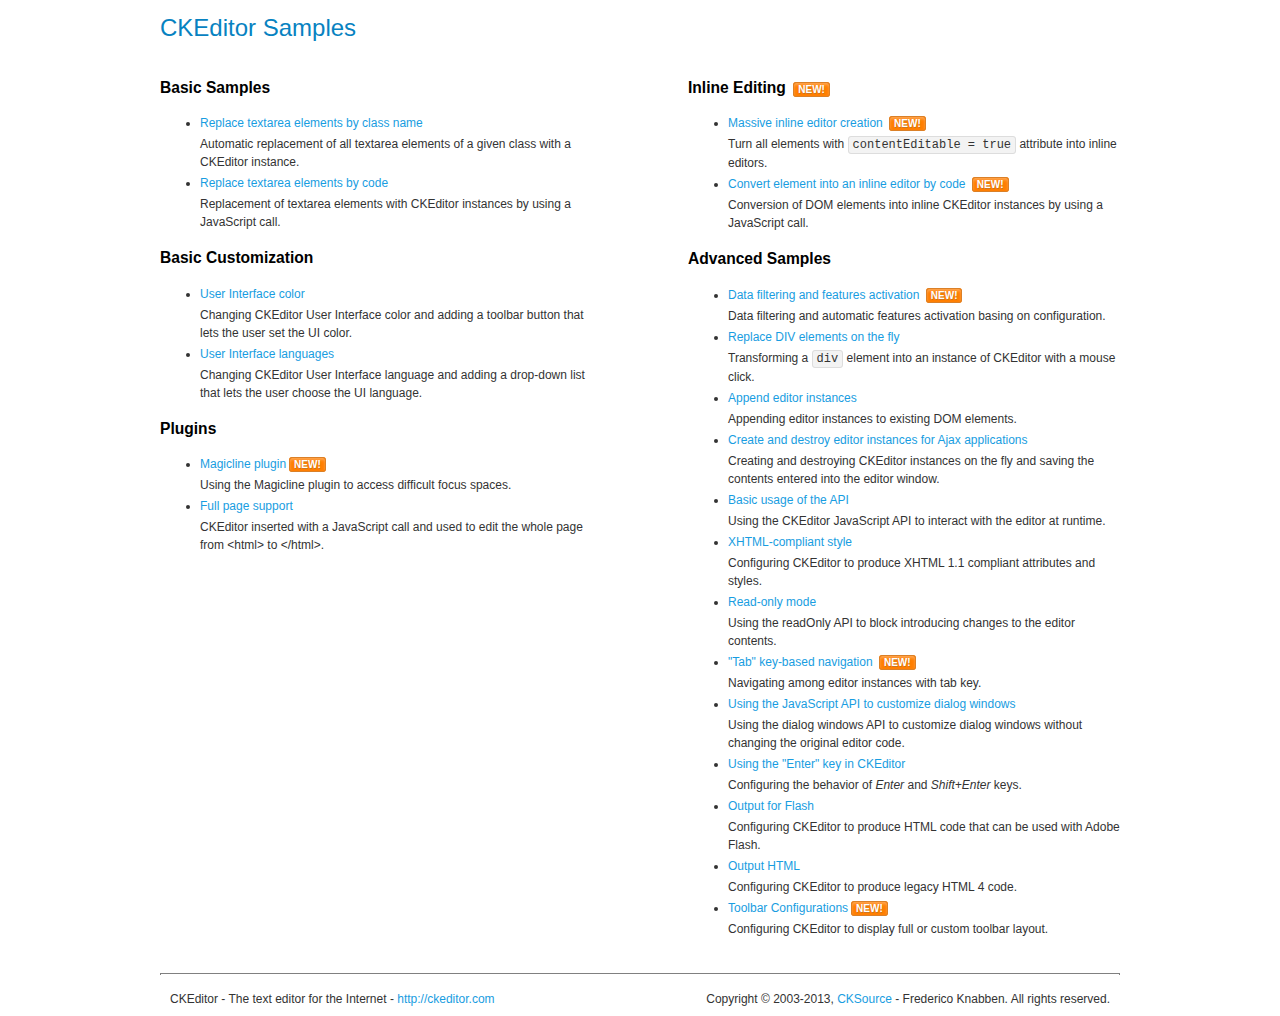
<file: ckeditor/samples/index.html>
<!DOCTYPE html>
<!--
Copyright (c) 2003-2013, CKSource - Frederico Knabben. All rights reserved.
For licensing, see LICENSE.html or http://ckeditor.com/license
-->
<html>
<head>
	<title>CKEditor Samples</title>
	<meta charset="utf-8">
	<link rel="stylesheet" href="sample.css">
</head>
<body>
	<h1 class="samples">
		CKEditor Samples
	</h1>
	<div class="twoColumns">
		<div class="twoColumnsLeft">
			<h2 class="samples">
				Basic Samples
			</h2>
			<dl class="samples">
				<dt><a class="samples" href="replacebyclass.html">Replace textarea elements by class name</a></dt>
				<dd>Automatic replacement of all textarea elements of a given class with a CKEditor instance.</dd>

				<dt><a class="samples" href="replacebycode.html">Replace textarea elements by code</a></dt>
				<dd>Replacement of textarea elements with CKEditor instances by using a JavaScript call.</dd>
			</dl>

			<h2 class="samples">
				Basic Customization
			</h2>
			<dl class="samples">
				<dt><a class="samples" href="uicolor.html">User Interface color</a></dt>
				<dd>Changing CKEditor User Interface color and adding a toolbar button that lets the user set the UI color.</dd>

				<dt><a class="samples" href="uilanguages.html">User Interface languages</a></dt>
				<dd>Changing CKEditor User Interface language and adding a drop-down list that lets the user choose the UI language.</dd>
			</dl>


			<h2 class="samples">Plugins</h2>
<dl class="samples">
<dt><a class="samples" href="plugins/magicline/magicline.html">Magicline plugin</a><span class="new">New!</span></dt>
<dd>Using the Magicline plugin to access difficult focus spaces.</dd>

<dt><a class="samples" href="plugins/wysiwygarea/fullpage.html">Full page support</a></dt>
<dd>CKEditor inserted with a JavaScript call and used to edit the whole page from &lt;html&gt; to &lt;/html&gt;.</dd>
</dl>
		</div>
		<div class="twoColumnsRight">
			<h2 class="samples">
				Inline Editing <span class="new">New!</span>
			</h2>
			<dl class="samples">
				<dt><a class="samples" href="inlineall.html">Massive inline editor creation</a> <span class="new">New!</span></dt>
				<dd>Turn all elements with <code>contentEditable = true</code> attribute into inline editors.</dd>

				<dt><a class="samples" href="inlinebycode.html">Convert element into an inline editor by code</a> <span class="new">New!</span></dt>
				<dd>Conversion of DOM elements into inline CKEditor instances by using a JavaScript call.</dd>

				
			</dl>

			<h2 class="samples">
				Advanced Samples
			</h2>
			<dl class="samples">
				<dt><a class="samples" href="datafiltering.html">Data filtering and features activation</a> <span class="new">New!</span></dt>
				<dd>Data filtering and automatic features activation basing on configuration.</dd>

				<dt><a class="samples" href="divreplace.html">Replace DIV elements on the fly</a></dt>
				<dd>Transforming a <code>div</code> element into an instance of CKEditor with a mouse click.</dd>

				<dt><a class="samples" href="appendto.html">Append editor instances</a></dt>
				<dd>Appending editor instances to existing DOM elements.</dd>

				<dt><a class="samples" href="ajax.html">Create and destroy editor instances for Ajax applications</a></dt>
				<dd>Creating and destroying CKEditor instances on the fly and saving the contents entered into the editor window.</dd>

				<dt><a class="samples" href="api.html">Basic usage of the API</a></dt>
				<dd>Using the CKEditor JavaScript API to interact with the editor at runtime.</dd>

				<dt><a class="samples" href="xhtmlstyle.html">XHTML-compliant style</a></dt>
				<dd>Configuring CKEditor to produce XHTML 1.1 compliant attributes and styles.</dd>

				<dt><a class="samples" href="readonly.html">Read-only mode</a></dt>
				<dd>Using the readOnly API to block introducing changes to the editor contents.</dd>

				<dt><a class="samples" href="tabindex.html">"Tab" key-based navigation</a> <span class="new">New!</span></dt>
				<dd>Navigating among editor instances with tab key.</dd>


				
<dt><a class="samples" href="plugins/dialog/dialog.html">Using the JavaScript API to customize dialog windows</a></dt>
<dd>Using the dialog windows API to customize dialog windows without changing the original editor code.</dd>

<dt><a class="samples" href="plugins/enterkey/enterkey.html">Using the &quot;Enter&quot; key in CKEditor</a></dt>
<dd>Configuring the behavior of <em>Enter</em> and <em>Shift+Enter</em> keys.</dd>

<dt><a class="samples" href="plugins/htmlwriter/outputforflash.html">Output for Flash</a></dt>
<dd>Configuring CKEditor to produce HTML code that can be used with Adobe Flash.</dd>

<dt><a class="samples" href="plugins/htmlwriter/outputhtml.html">Output HTML</a></dt>
<dd>Configuring CKEditor to produce legacy HTML 4 code.</dd>

<dt><a class="samples" href="plugins/toolbar/toolbar.html">Toolbar Configurations</a><span class="new">New!</span></dt>
<dd>Configuring CKEditor to display full or custom toolbar layout.</dd>

			</dl>
		</div>
	</div>
	<div id="footer">
		<hr>
		<p>
			CKEditor - The text editor for the Internet - <a class="samples" href="http://ckeditor.com/">http://ckeditor.com</a>
		</p>
		<p id="copy">
			Copyright &copy; 2003-2013, <a class="samples" href="http://cksource.com/">CKSource</a> - Frederico Knabben. All rights reserved.
		</p>
	</div>
</body>
</html>
</file>
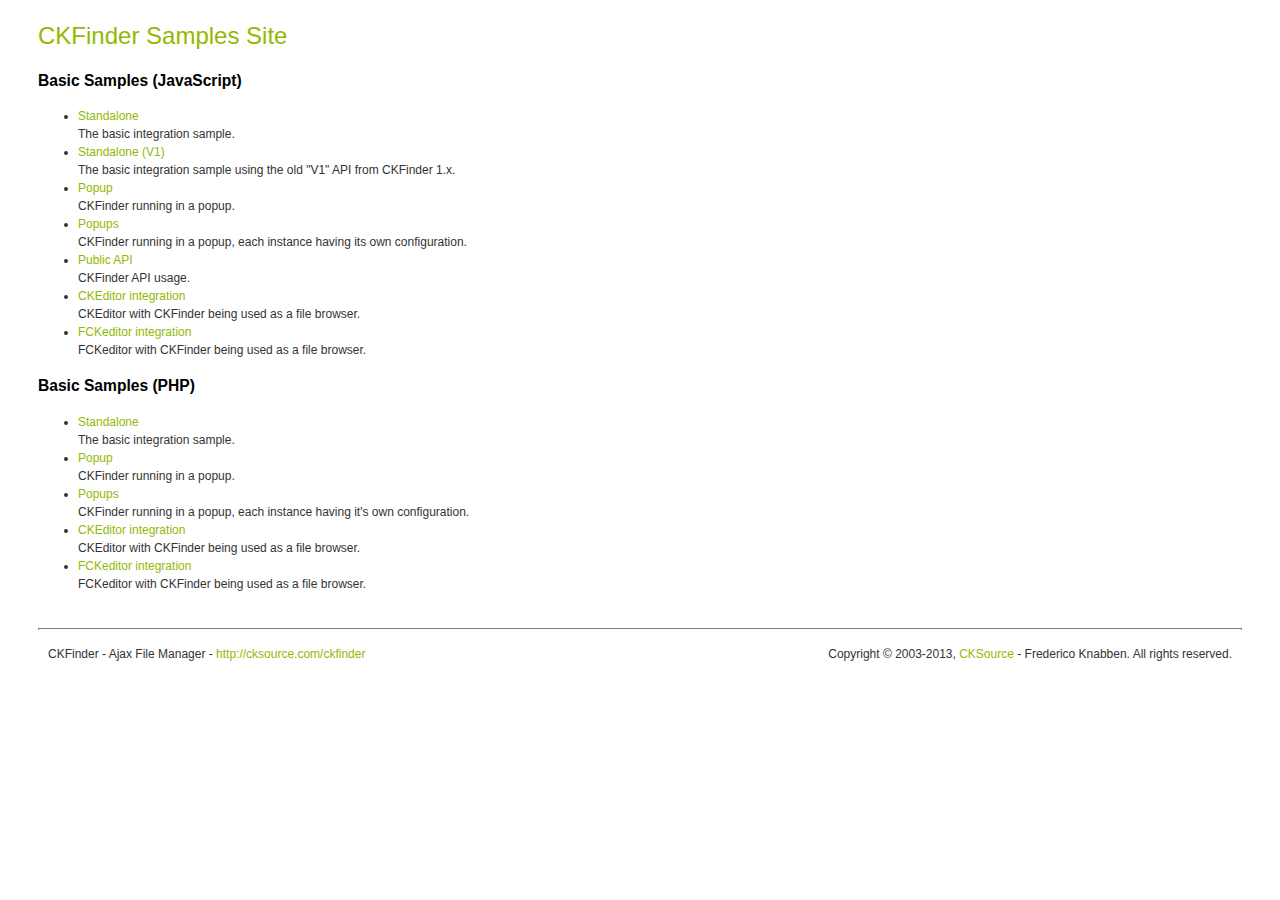
<file: ckfinder/_samples/index.html>
<!DOCTYPE html PUBLIC "-//W3C//DTD XHTML 1.0 Transitional//EN" "http://www.w3.org/TR/xhtml1/DTD/xhtml1-transitional.dtd">
<!--
 * CKFinder
 * ========
 * http://cksource.com/ckfinder
 * Copyright (C) 2007-2013, CKSource - Frederico Knabben. All rights reserved.
 *
 * The software, this file and its contents are subject to the CKFinder
 * License. Please read the license.txt file before using, installing, copying,
 * modifying or distribute this file or part of its contents. The contents of
 * this file is part of the Source Code of CKFinder.
-->
<html xmlns="http://www.w3.org/1999/xhtml">
<head>
	<title>CKFinder - Samples</title>
	<meta http-equiv="Content-Type" content="text/html; charset=utf-8" />
	<meta name="robots" content="noindex, nofollow" />
	<link href="sample.css" rel="stylesheet" type="text/css" />
</head>
<body>
	<h1 class="samples">
		CKFinder Samples Site
	</h1>
	<h2 class="samples">
		Basic Samples (JavaScript)
	</h2>
	<ul class="samples">
		<li><a class="samples" href="standalone.html">Standalone</a><br />The basic integration sample.</li>
		<li><a class="samples" href="standalone_v1.html">Standalone (V1)</a><br />The basic integration sample using the old "V1" API from CKFinder 1.x.</li>
		<li><a class="samples" href="popup.html">Popup</a><br />CKFinder running in a popup.</li>
		<li><a class="samples" href="popups.html">Popups</a><br />CKFinder running in a popup, each instance having its own configuration.</li>
		<li><a class="samples" href="public_api.html">Public API</a><br />CKFinder API usage.</li>
		<li><a class="samples" href="ckeditor.html">CKEditor integration</a><br />CKEditor with CKFinder being used as a file browser.</li>
		<li><a class="samples" href="fckeditor.html">FCKeditor integration</a><br />FCKeditor with CKFinder being used as a file browser.</li>
	</ul>
	<h2 class="samples">
		Basic Samples (PHP)
	</h2>
	<ul class="samples">
		<li><a class="samples" href="php/standalone.php">Standalone</a><br />The basic integration sample.</li>
		<li><a class="samples" href="php/popup.php">Popup</a><br />CKFinder running in a popup.</li>
		<li><a class="samples" href="php/popups.php">Popups</a><br />CKFinder running in a popup, each instance having it's own configuration.</li>
		<li><a class="samples" href="php/ckeditor.php">CKEditor integration</a><br />CKEditor with CKFinder being used as a file browser.</li>
		<li><a class="samples" href="php/fckeditor.php">FCKeditor integration</a><br />FCKeditor with CKFinder being used as a file browser.</li>
	</ul>
	<div id="footer">
		<hr />
		<p>
			CKFinder - Ajax File Manager - <a class="samples" href="http://cksource.com/ckfinder/">http://cksource.com/ckfinder</a>
		</p>
		<p id="copy">
			Copyright &copy; 2003-2013, <a class="samples" href="http://cksource.com/">CKSource</a> - Frederico Knabben. All rights reserved.
		</p>
	</div>
</body>
</html>
</file>
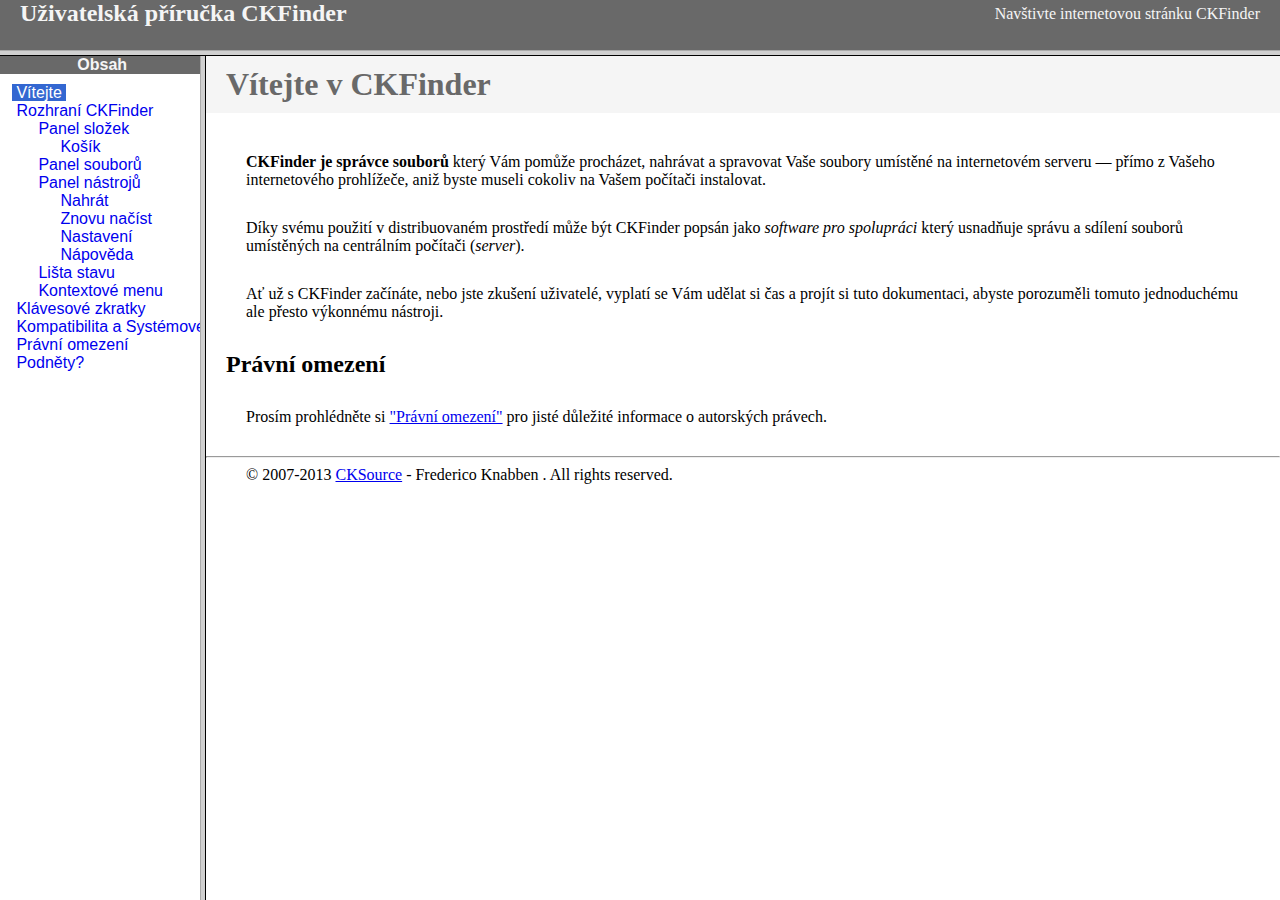
<file: ckfinder/help/cs/index.html>
<!DOCTYPE HTML PUBLIC "-//W3C//DTD HTML 4.01 Frameset//EN" "http://www.w3.org/TR/html4/frameset.dtd">
<html lang="cs">
<head>
	<title>Uživatelská příručka CKFinder</title>
	<meta name="robots" content="noindex, nofollow">
	<meta http-equiv="Content-Type" content="text/html; charset=utf-8">
	<style type="text/css">
		frame {border-color:#f5f5f5}
	</style>
</head>
<frameset rows="50,*">
	<frame src="files/header.html" noresize="noresize" frameborder="0">
	<frameset cols="200,*">
			<frame src="files/toc.html">
			<frame src="files/001.html" name="CKDocsMain">
	</frameset>
</frameset>
</html>
</file>
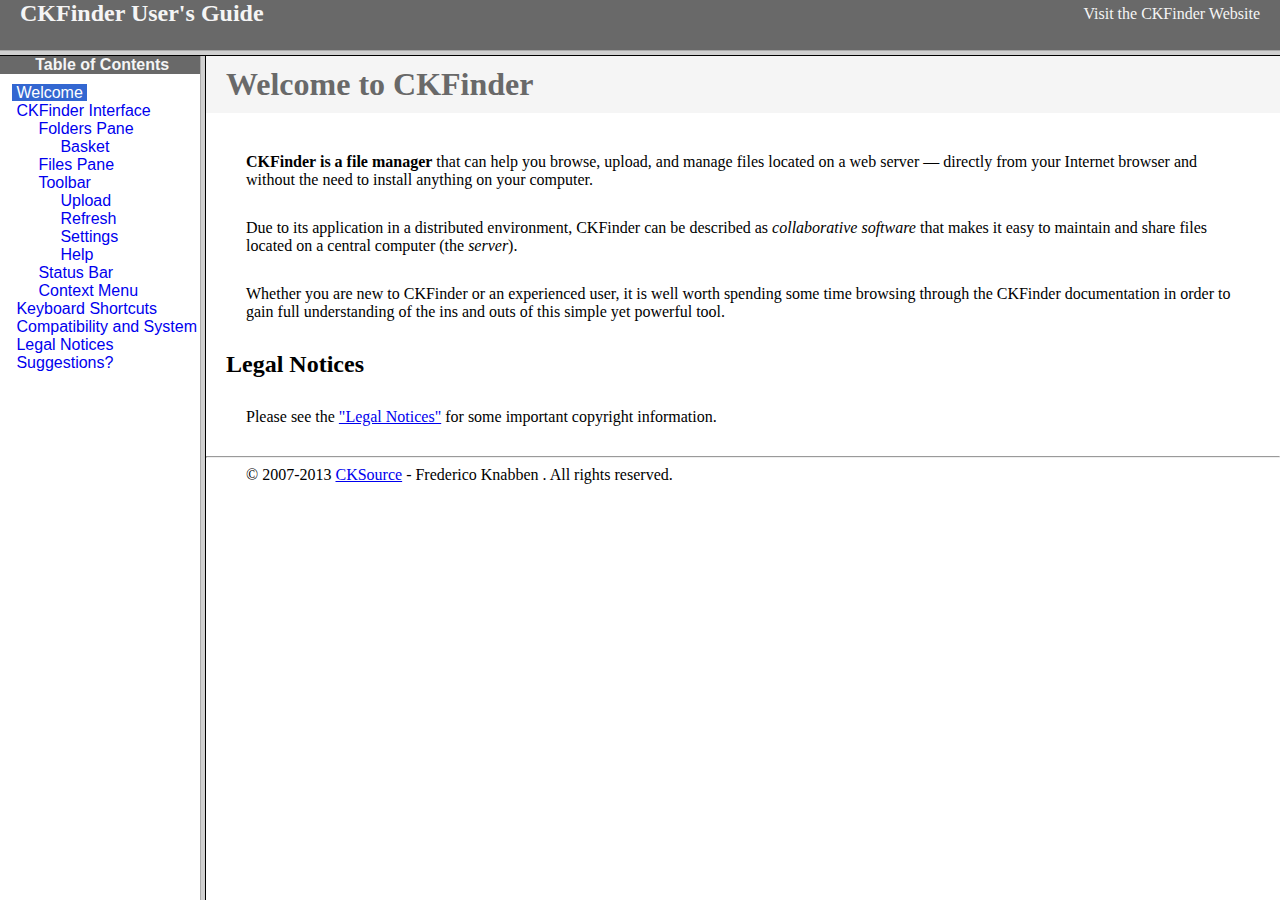
<file: ckfinder/help/en/index.html>
<!DOCTYPE HTML PUBLIC "-//W3C//DTD HTML 4.01 Frameset//EN" "http://www.w3.org/TR/html4/frameset.dtd">
<html lang="en">
<head>
	<title>CKFinder User's Guide</title>
	<meta name="robots" content="noindex, nofollow">
	<meta http-equiv="Content-Type" content="text/html; charset=utf-8">
	<style type="text/css">
		frame {border-color:#f5f5f5}
	</style>
</head>
<frameset rows="50,*">
	<frame src="files/header.html" noresize="noresize" frameborder="0">
	<frameset cols="200,*">
			<frame src="files/toc.html">
			<frame src="files/001.html" name="CKDocsMain">
	</frameset>
</frameset>
</html>
</file>
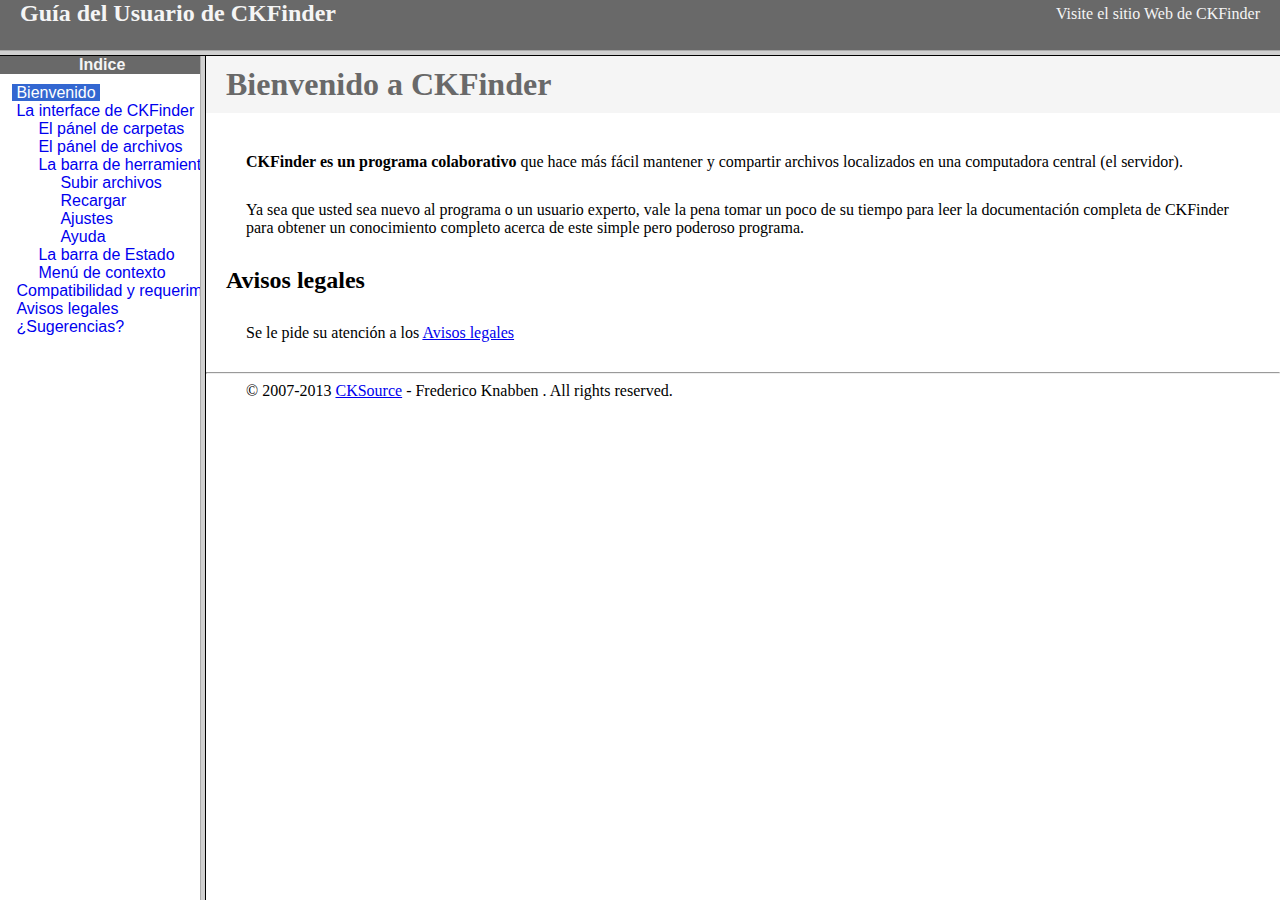
<file: ckfinder/help/es-mx/index.html>
<!DOCTYPE HTML PUBLIC "-//W3C//DTD HTML 4.01 Frameset//EN" "http://www.w3.org/TR/html4/frameset.dtd">
<html lang="es-mx">
<head>
	<title>Gu&iacute;a para el usuario de CKFinder</title>
	<meta http-equiv="Content-Type" content="text/html; charset=utf-8">
	<meta name="robots" content="noindex, nofollow">
	<style type="text/css">
		frame {border-color:#f5f5f5}
	</style>
</head>
<frameset rows="50,*">
	<frame src="files/header.html" noresize="noresize" frameborder="0">
	<frameset cols="200,*">
			<frame src="files/toc.html">
			<frame src="files/001.html" name="CKDocsMain">
	</frameset>
</frameset>
</html>
</file>
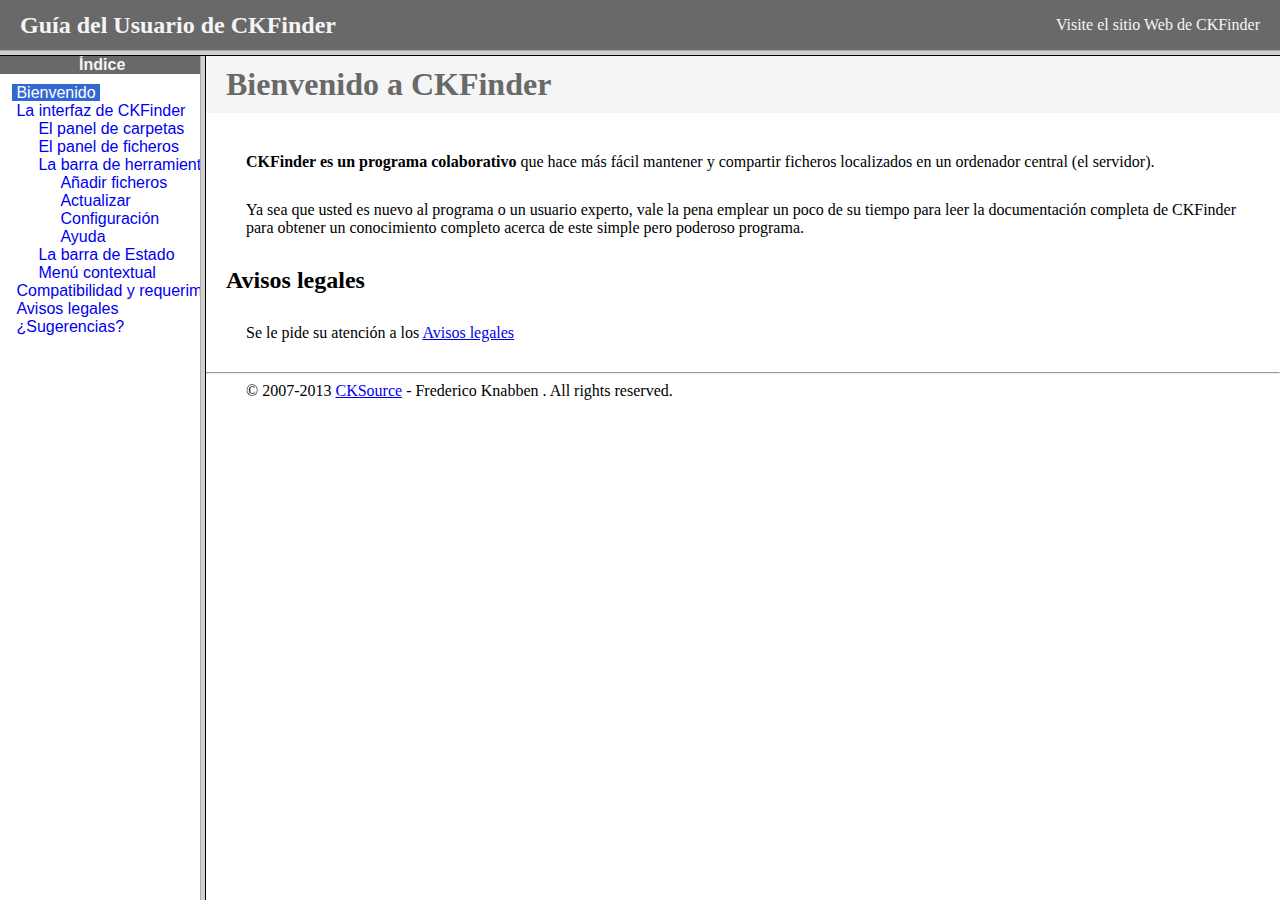
<file: ckfinder/help/es/index.html>
<!DOCTYPE HTML PUBLIC "-//W3C//DTD HTML 4.01 Frameset//EN" "http://www.w3.org/TR/html4/frameset.dtd">
<html lang="es">
<head>
	<title>Gu&iacute;a para el usuario de CKFinder</title>
	<meta http-equiv="Content-Type" content="text/html; charset=utf-8">
	<meta name="robots" content="noindex, nofollow">
	<style type="text/css">
		frame {border-color:#f5f5f5}
	</style>
</head>
<frameset rows="50,*">
	<frame src="files/header.html" noresize="noresize" frameborder="0">
	<frameset cols="200,*">
			<frame src="files/toc.html">
			<frame src="files/001.html" name="CKDocsMain">
	</frameset>
</frameset>
</html>
</file>
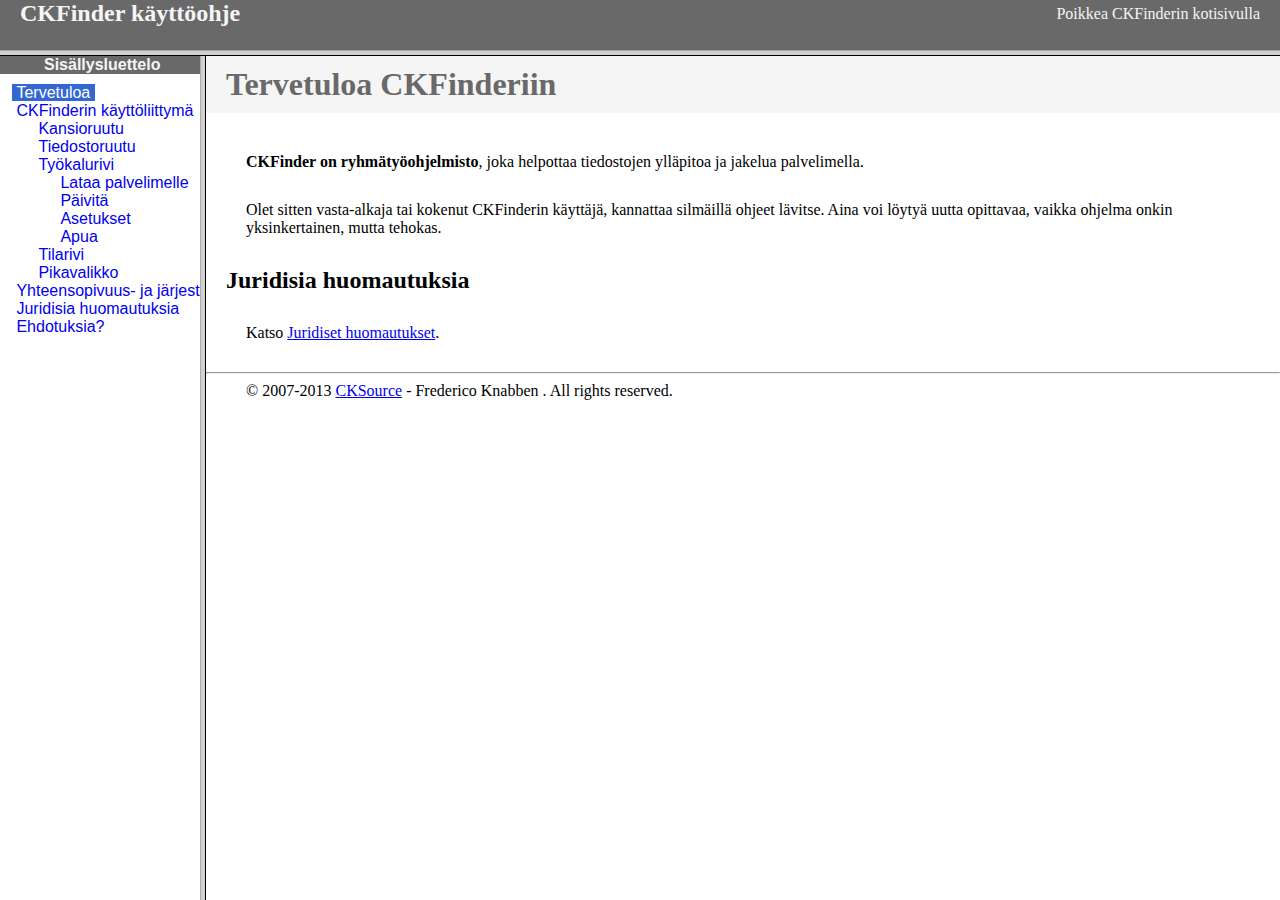
<file: ckfinder/help/fi/index.html>
<!DOCTYPE HTML PUBLIC "-//W3C//DTD HTML 4.01 Frameset//EN" "http://www.w3.org/TR/html4/frameset.dtd">
<html lang="fi">
<head>
	<title>CKFinder käyttöohje</title>
	<meta http-equiv="Content-Type" content="text/html; charset=utf-8">
	<meta name="robots" content="noindex, nofollow">
	<style type="text/css">
		frame {border-color:#f5f5f5}
	</style>
</head>
<frameset rows="50,*">
	<frame src="files/header.html" noresize="noresize" frameborder="0">
	<frameset cols="200,*">
			<frame src="files/toc.html">
			<frame src="files/001.html" name="CKDocsMain">
	</frameset>
</frameset>
</html>
</file>
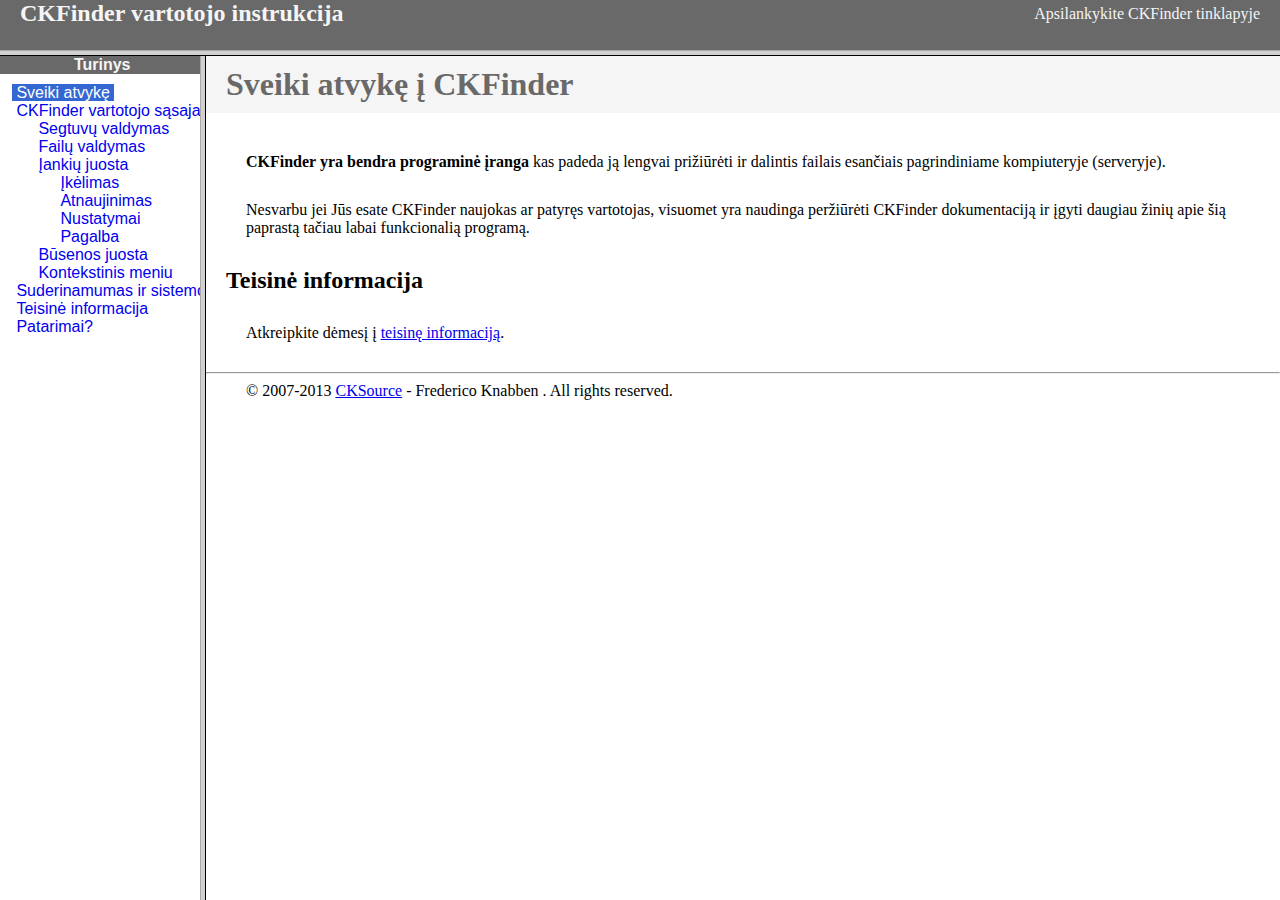
<file: ckfinder/help/lt/index.html>
<!DOCTYPE HTML PUBLIC "-//W3C//DTD HTML 4.01 Frameset//EN" "http://www.w3.org/TR/html4/frameset.dtd">
<html lang="lt">
<head>
	<title>CKFinder User's Guide</title>
	<meta http-equiv="Content-Type" content="text/html; charset=utf-8">
	<meta name="robots" content="noindex, nofollow">
	<style type="text/css">
		frame {border-color:#f5f5f5}
	</style>
</head>
<frameset rows="50,*">
	<frame src="files/header.html" noresize="noresize" frameborder="0">
	<frameset cols="200,*">
			<frame src="files/toc.html">
			<frame src="files/001.html" name="CKDocsMain">
	</frameset>
</frameset>
</html>
</file>
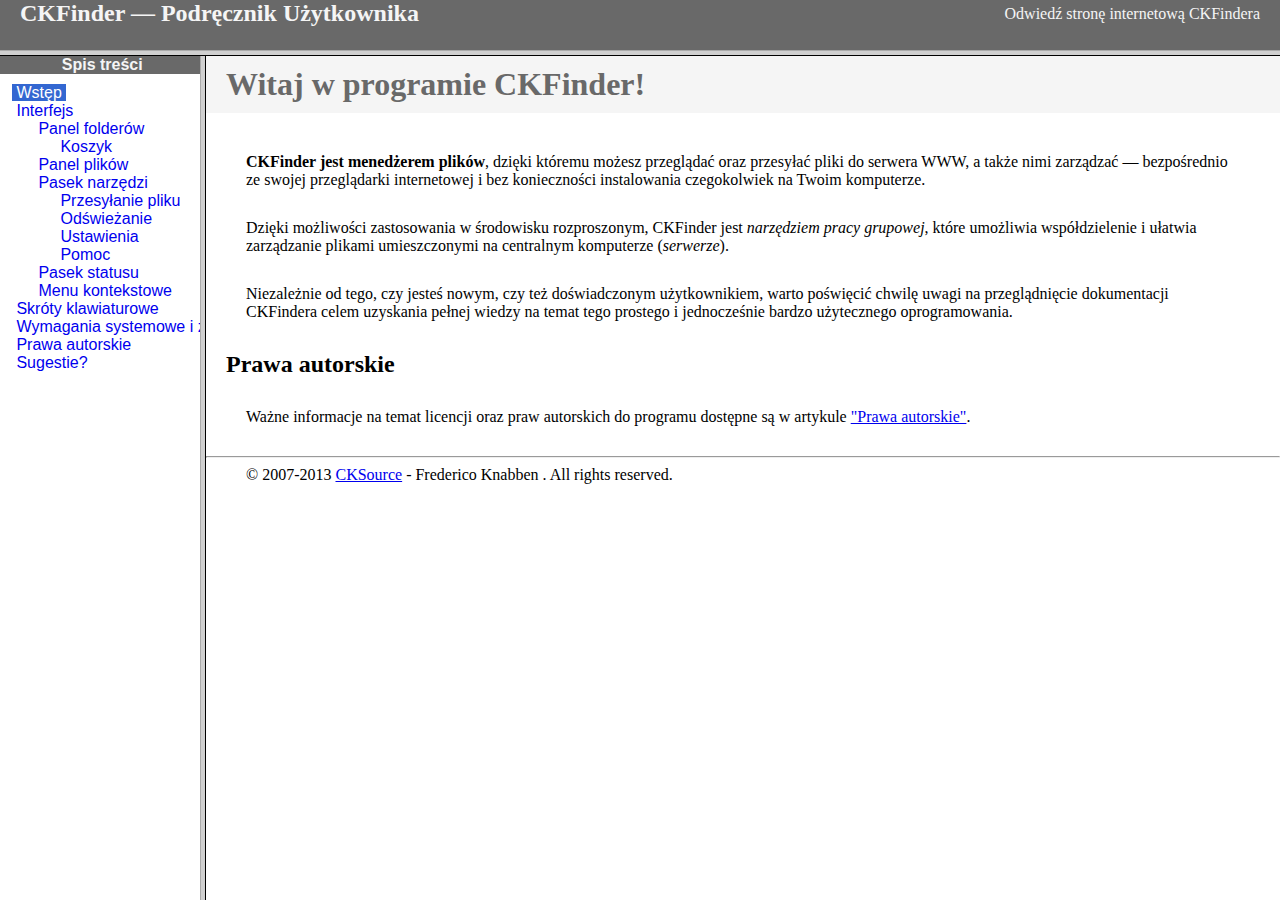
<file: ckfinder/help/pl/index.html>
<!DOCTYPE HTML PUBLIC "-//W3C//DTD HTML 4.01 Frameset//EN" "http://www.w3.org/TR/html4/frameset.dtd">
<html lang="pl">
<head>
	<title>CKFinder &mdash; Podręcznik Użytkownika</title>
	<meta http-equiv="Content-Type" content="text/html; charset=utf-8">
	<meta name="robots" content="noindex, nofollow">
	<style type="text/css">
		frame {border-color:#f5f5f5}
	</style>
</head>
<frameset rows="50,*">
	<frame src="files/header.html" noresize="noresize" frameborder="0">
	<frameset cols="200,*">
			<frame src="files/toc.html">
			<frame src="files/001.html" name="CKDocsMain">
	</frameset>
</frameset>
</html>
</file>
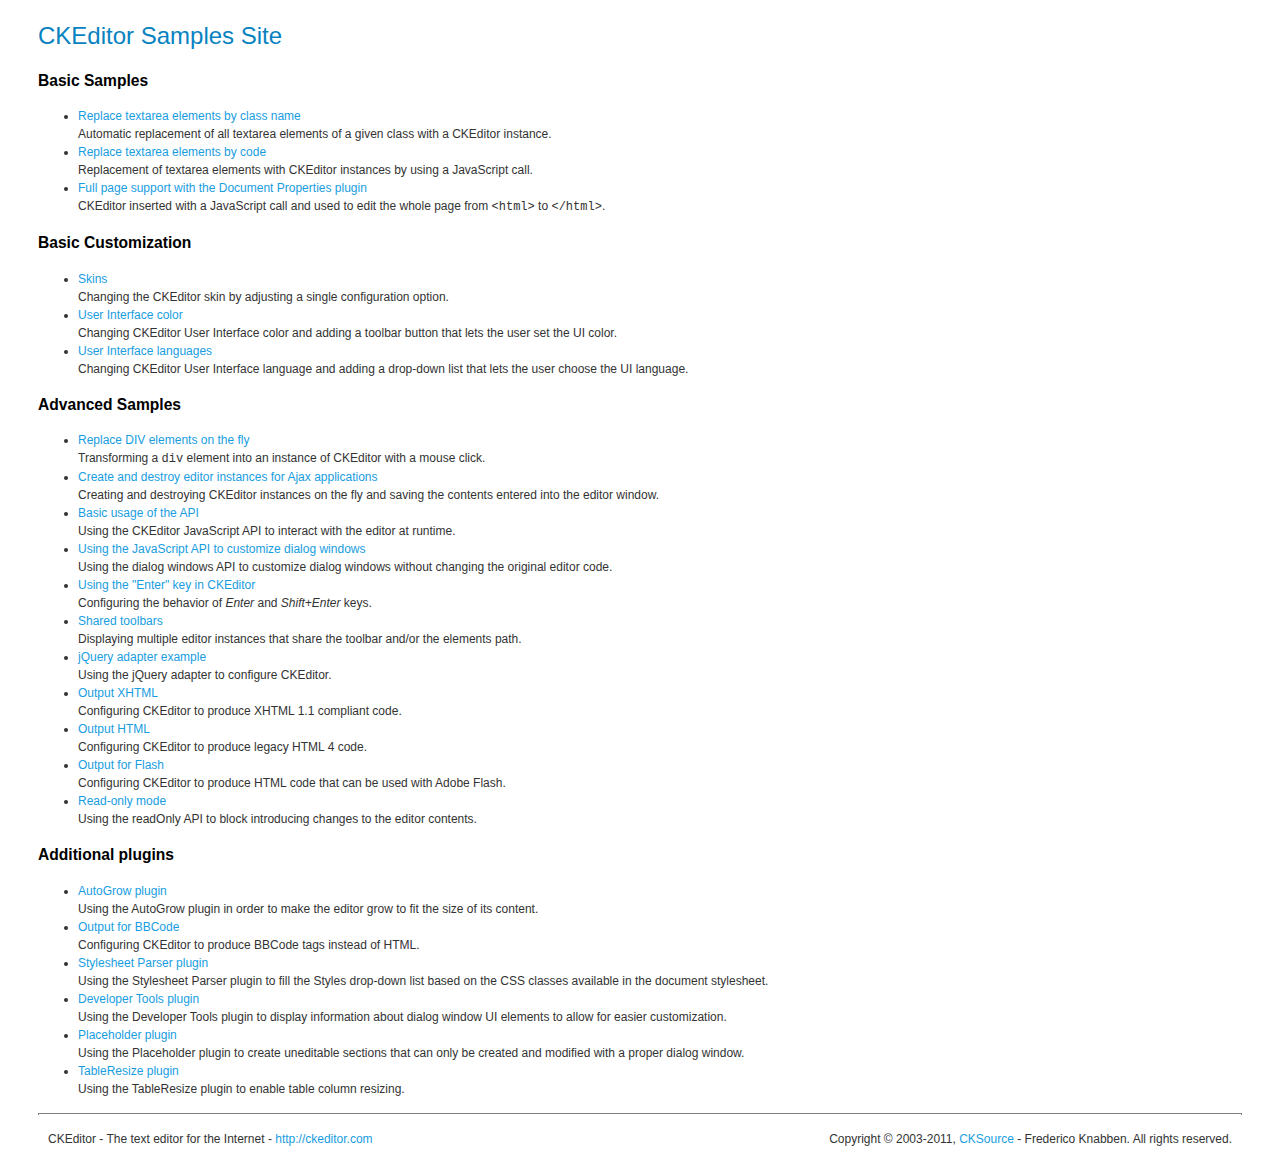
<file: scripts/ckeditor/_samples/index.html>
<!DOCTYPE html PUBLIC "-//W3C//DTD XHTML 1.0 Transitional//EN" "http://www.w3.org/TR/xhtml1/DTD/xhtml1-transitional.dtd">
<!--
Copyright (c) 2003-2011, CKSource - Frederico Knabben. All rights reserved.
For licensing, see LICENSE.html or http://ckeditor.com/license
-->
<html xmlns="http://www.w3.org/1999/xhtml">
<head>
	<title>CKEditor Samples</title>
	<meta content="text/html; charset=utf-8" http-equiv="content-type" />
	<link type="text/css" rel="stylesheet" href="sample.css" />
</head>
<body>
	<h1 class="samples">
		CKEditor Samples Site
	</h1>
	<h2 class="samples">
		Basic Samples
	</h2>
	<ul class="samples">
		<li>
			<a class="samples" href="replacebyclass.html">Replace textarea elements by class name</a><br />
			Automatic replacement of all textarea elements of a given class with a CKEditor instance.
		</li>
		<li><a class="samples" href="replacebycode.html">Replace textarea elements by code</a><br />
			Replacement of textarea elements with CKEditor instances by using a JavaScript call.
		</li>
		<li><a class="samples" href="fullpage.html">Full page support with the Document Properties plugin</a><br />
			CKEditor inserted with a JavaScript call and used to edit the whole page from <code>&lt;html&gt;</code> to <code>&lt;/html&gt;</code>.
		</li>
	</ul>
	<h2 class="samples">
		Basic Customization
	</h2>
	<ul class="samples">
		<li><a class="samples" href="skins.html">Skins</a><br />
			Changing the CKEditor skin by adjusting a single configuration option.
		</li>
		<li><a class="samples" href="ui_color.html">User Interface color</a><br />
			Changing CKEditor User Interface color and adding a toolbar button that lets the user set the UI color.
		</li>
		<li><a class="samples" href="ui_languages.html">User Interface languages</a><br />
			Changing CKEditor User Interface language and adding a drop-down list that lets the user choose the UI language.
		</li>
	</ul>
	<h2 class="samples">
		Advanced Samples
	</h2>
	<ul class="samples">
		<li><a class="samples" href="divreplace.html">Replace DIV elements on the fly</a><br />
			Transforming a <code>div</code> element into an instance of CKEditor with a mouse click.
		</li>
		<li><a class="samples" href="ajax.html">Create and destroy editor instances for Ajax applications</a><br />
			Creating and destroying CKEditor instances on the fly and saving the contents entered into the editor window.
		</li>
		<li><a class="samples" href="api.html">Basic usage of the API</a><br />
			Using the CKEditor JavaScript API to interact with the editor at runtime.
		</li>
		<li><a class="samples" href="api_dialog.html">Using the JavaScript API to customize dialog windows</a><br />
			Using the dialog windows API to customize dialog windows without changing the original editor code.
		</li>
		<li><a class="samples" href="enterkey.html">Using the "Enter" key in CKEditor</a><br />
			 Configuring the behavior of <em>Enter</em> and <em>Shift+Enter</em> keys.
		</li>
		<li><a class="samples" href="sharedspaces.html">Shared toolbars</a><br />
			Displaying multiple editor instances that share the toolbar and/or the elements path.
		</li>
		<li><a class="samples" href="jqueryadapter.html">jQuery adapter example</a><br />
			Using the jQuery adapter to configure CKEditor.
		</li>
		<li><a class="samples" href="output_xhtml.html">Output XHTML</a><br />
			Configuring CKEditor to produce XHTML 1.1 compliant code.
		</li>
		<li><a class="samples" href="output_html.html">Output HTML</a><br />
			Configuring CKEditor to produce legacy HTML 4 code.
		</li>
		<li><a class="samples" href="output_for_flash.html">Output for Flash</a><br />
			Configuring CKEditor to produce HTML code that can be used with Adobe Flash.
		</li>
		<li><a class="samples" href="readonly.html">Read-only mode</a><br />
			Using the readOnly API to block introducing changes to the editor contents.
		</li>
	</ul>
	<h2 class="samples">
		Additional plugins
	</h2>
	<ul class="samples">
		<li><a class="samples" href="autogrow.html">AutoGrow plugin</a><br />
			Using the AutoGrow plugin in order to make the editor grow to fit the size of its content.
		</li>
		<li><a class="samples" href="bbcode.html">Output for BBCode</a><br />
			Configuring CKEditor to produce BBCode tags instead of HTML.
		</li>
		<li><a class="samples" href="stylesheetparser.html">Stylesheet Parser plugin</a><br />
			Using the Stylesheet Parser plugin to fill the Styles drop-down list based on the CSS classes available in the document stylesheet.
		</li>
		<li><a class="samples" href="devtools.html">Developer Tools plugin</a><br />
			Using the Developer Tools plugin to display information about dialog window UI elements to allow for easier customization.
		</li>
		<li><a class="samples" href="placeholder.html">Placeholder plugin</a><br />
			Using the Placeholder plugin to create uneditable sections that can only be created and modified with a proper dialog window.
		</li>
		<li><a class="samples" href="tableresize.html">TableResize plugin</a><br />
			Using the TableResize plugin to enable table column resizing.
		</li>
	</ul>
	<div id="footer">
		<hr />
		<p>
			CKEditor - The text editor for the Internet - <a class="samples" href="http://ckeditor.com/">http://ckeditor.com</a>
		</p>
		<p id="copy">
			Copyright &copy; 2003-2011, <a class="samples" href="http://cksource.com/">CKSource</a> - Frederico Knabben. All rights reserved.
		</p>
	</div>
</body>
</html>
</file>
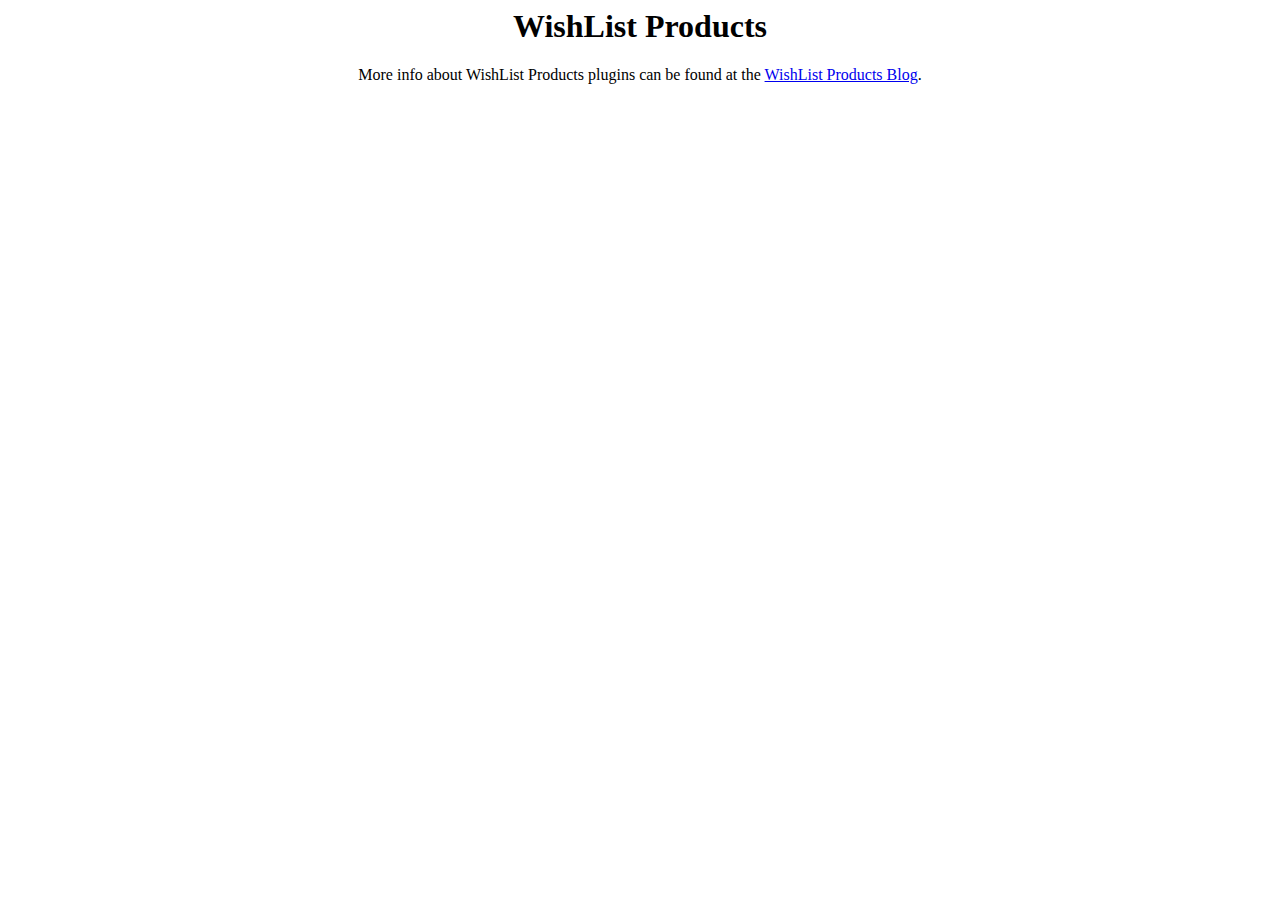
<file: membersarea/wp-content/plugins/wishlist-member/index.html>
<html>
  <head>
    <title>WishList Products</title>
    <meta content="">
    <style></style>
  </head>
  <body>
  <h1 align="center">WishList Products</h1>
  <div style="text-align:center">More info about WishList Products plugins can be found at the <a href="http://wishlistproducts.com/blog">WishList Products Blog</a>.</div>
  </body>
</html>
</file>
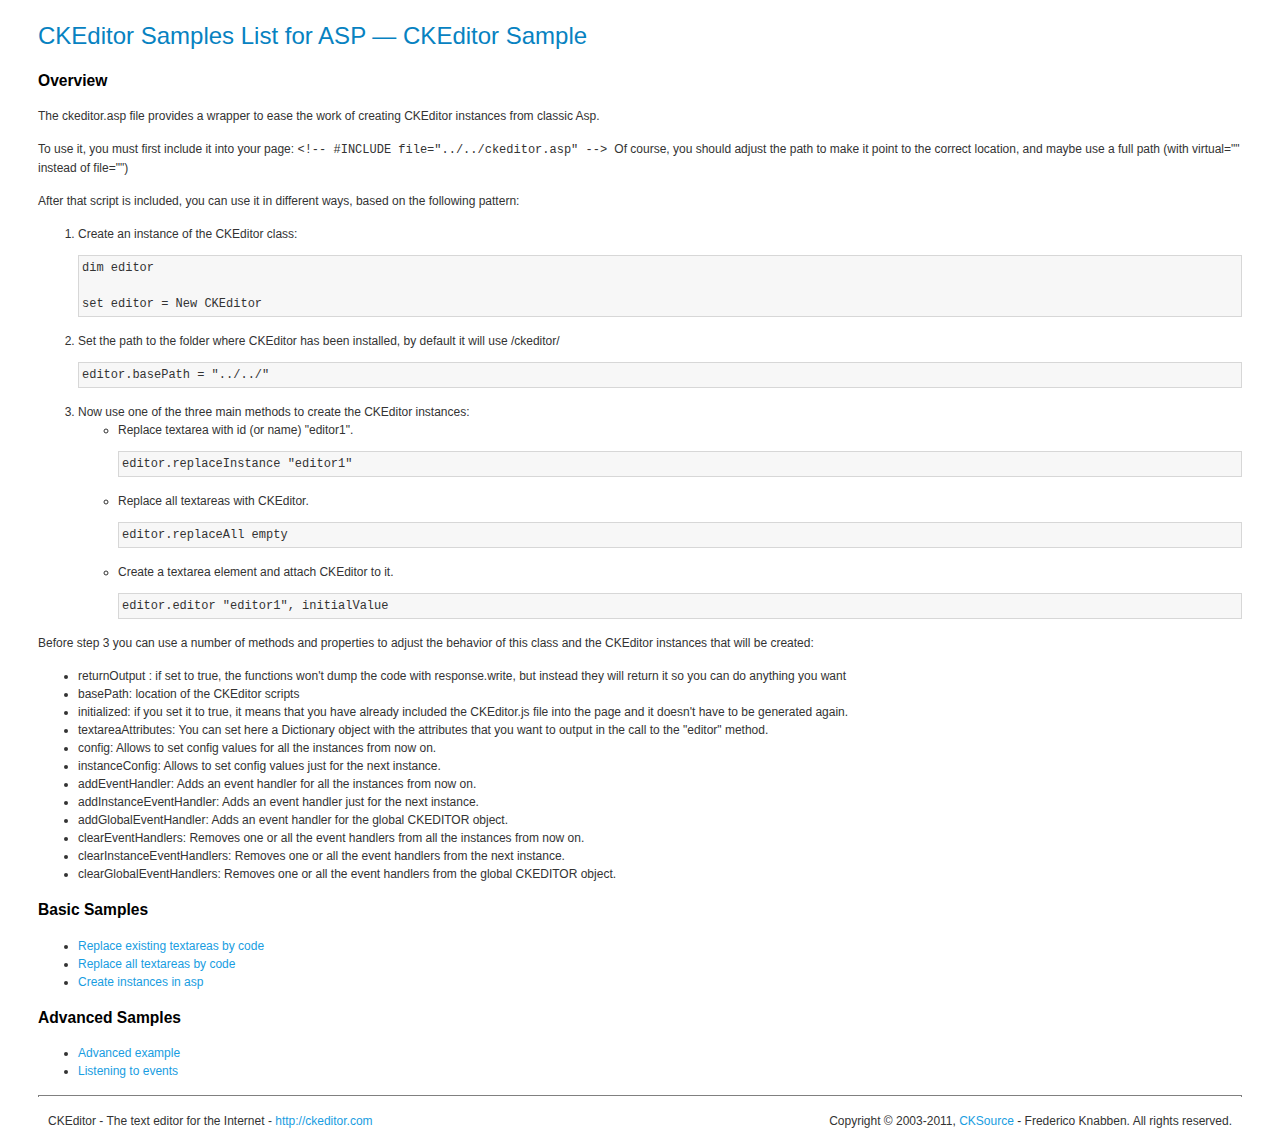
<file: scripts/ckeditor/_samples/asp/index.html>
<!DOCTYPE html PUBLIC "-//W3C//DTD XHTML 1.0 Transitional//EN" "http://www.w3.org/TR/xhtml1/DTD/xhtml1-transitional.dtd">
<!--
Copyright (c) 2003-2011, CKSource - Frederico Knabben. All rights reserved.
For licensing, see LICENSE.html or http://ckeditor.com/license
-->
<html xmlns="http://www.w3.org/1999/xhtml">
<head>
	<title>ASP integration Samples List &mdash; CKEditor</title>
	<link type="text/css" rel="stylesheet" href="../sample.css" />
</head>
<body>
	<h1 class="samples">
		CKEditor Samples List for ASP &mdash; CKEditor Sample
	</h1>
	<h2 class="samples">
		Overview
	</h2>
	<p>The ckeditor.asp file provides a wrapper to ease the work of creating CKEditor instances from classic Asp.</p>
	<p>To use it, you must first include it into your page:
	<code>
		&lt;!-- #INCLUDE file="../../ckeditor.asp" --&gt;
	</code>
	Of course, you should adjust the path to make it point to the correct location, and maybe use a full path (with virtual="" instead of file="")
	</p>
	<p>After that script is included, you can use it in different ways, based on the following pattern:</p>

<ol>
	<li>
		Create an instance of the CKEditor class:
<pre class="samples">dim editor
set editor = New CKEditor</pre>
	</li>
	<li>
		Set the path to the folder where CKEditor has been installed, by default it will use /ckeditor/
		<pre class="samples">editor.basePath = "../../"</pre>
	</li>
	<li>
	Now use one of the three main methods to create the CKEditor instances:
	<ul class="samples">
		<li>
				Replace textarea with id (or name) "editor1".
			<pre class="samples">editor.replaceInstance "editor1"</pre>
		</li>
		<li>
			Replace all textareas with CKEditor.
			<pre class="samples">editor.replaceAll empty</pre>
		</li>
		<li>
			Create a textarea element and attach CKEditor to it.
			<pre class="samples">editor.editor "editor1", initialValue</pre>
		</li>
	</ul>
	</li>
</ol>
<p>Before step 3 you can use a number of methods and properties to adjust the behavior of this class and the CKEditor instances
that will be created:</p>
<ul class="samples">
	<li>returnOutput : if set to true, the functions won't dump the code with response.write, but instead they will return it so
	you can do anything you want</li>
	<li>basePath: location of the CKEditor scripts</li>
	<li>initialized: if you set it to true, it means that you have already included the CKEditor.js file into the page and it
		doesn't have to be generated again.</li>
	<li>textareaAttributes: You can set here a Dictionary object with the attributes that you want to output in the call to the "editor" method.</li>

	<li>config: Allows to set config values for all the instances from now on.</li>
	<li>instanceConfig: Allows to set config values just for the next instance.</li>

	<li>addEventHandler: Adds an event handler for all the instances from now on.</li>
	<li>addInstanceEventHandler: Adds an event handler just for the next instance.</li>
	<li>addGlobalEventHandler: Adds an event handler for the global CKEDITOR object.</li>

	<li>clearEventHandlers: Removes one or all the event handlers from all the instances from now on.</li>
	<li>clearInstanceEventHandlers: Removes one or all the event handlers  from the next instance.</li>
	<li>clearGlobalEventHandlers: Removes one or all the event handlers  from the global CKEDITOR object.</li>

</ul>

	<h2 class="samples">
		Basic Samples
	</h2>
	<ul class="samples">
		<li><a class="samples" href="replace.asp">Replace existing textareas by code</a></li>
		<li><a class="samples" href="replaceall.asp">Replace all textareas by code</a></li>
		<li><a class="samples" href="standalone.asp">Create instances in asp</a></li>
	</ul>
	<h2 class="samples">
		Advanced Samples
	</h2>
	<ul class="samples">
		<li><a class="samples" href="advanced.asp">Advanced example</a></li>
		<li><a class="samples" href="events.asp">Listening to events</a></li>
	</ul>
	<div id="footer">
		<hr />
		<p>
			CKEditor - The text editor for the Internet - <a class="samples" href="http://ckeditor.com/">http://ckeditor.com</a>
		</p>
		<p id="copy">
			Copyright &copy; 2003-2011, <a class="samples" href="http://cksource.com/">CKSource</a> - Frederico Knabben. All rights reserved.
		</p>
	</div>
</body>
</html>
</file>
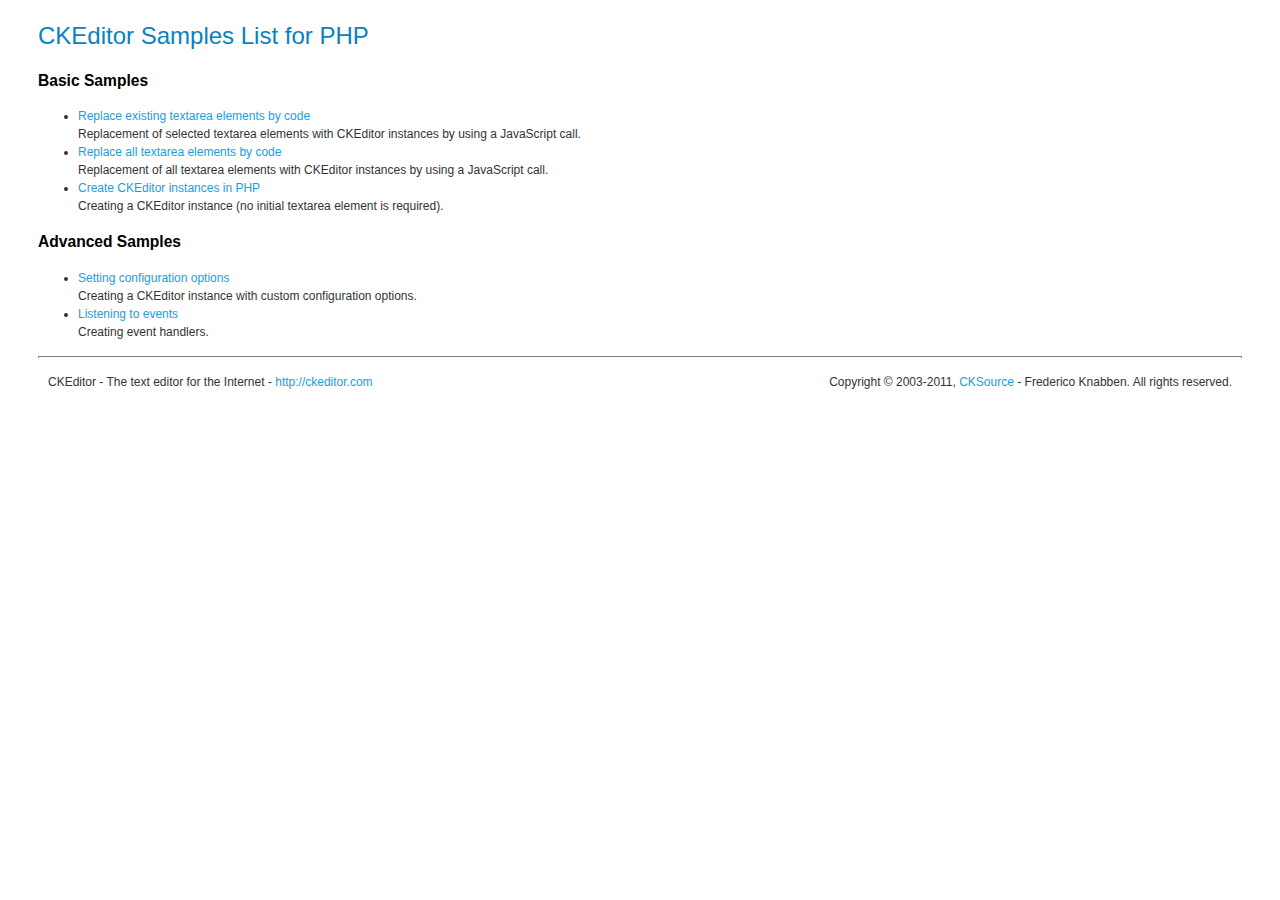
<file: scripts/ckeditor/_samples/php/index.html>
<!DOCTYPE html PUBLIC "-//W3C//DTD XHTML 1.0 Transitional//EN" "http://www.w3.org/TR/xhtml1/DTD/xhtml1-transitional.dtd">
<!--
Copyright (c) 2003-2011, CKSource - Frederico Knabben. All rights reserved.
For licensing, see LICENSE.html or http://ckeditor.com/license
-->
<html xmlns="http://www.w3.org/1999/xhtml">
<head>
  <meta content="text/html; charset=utf-8" http-equiv="content-type" />
	<title>CKEditor Samples &mdash; PHP Integration</title>
	<link type="text/css" rel="stylesheet" href="../sample.css" />
</head>
<body>
	<h1 class="samples">
		CKEditor Samples List for PHP
	</h1>
	<h2 class="samples">
		Basic Samples
	</h2>
	<ul class="samples">
		<li><a class="samples" href="replace.php">Replace existing textarea elements by code</a><br />
		Replacement of selected textarea elements with CKEditor instances by using a JavaScript call.</li>
		<li><a class="samples" href="replaceall.php">Replace all textarea elements by code</a><br />
		Replacement of all textarea elements with CKEditor instances by using a JavaScript call.</li>
		<li><a class="samples" href="standalone.php">Create CKEditor instances in PHP</a><br />
		Creating a CKEditor instance (no initial textarea element is required).</li>
	</ul>
	<h2 class="samples">
		Advanced Samples
	</h2>
	<ul class="samples">
		<li><a class="samples" href="advanced.php">Setting configuration options</a><br />
		Creating a CKEditor instance with custom configuration options.</li>
		<li><a class="samples" href="events.php">Listening to events</a><br />
		Creating event handlers.
		</li>
	</ul>
	<div id="footer">
		<hr />
		<p>
			CKEditor - The text editor for the Internet - <a class="samples" href="http://ckeditor.com/">http://ckeditor.com</a>
		</p>
		<p id="copy">
			Copyright &copy; 2003-2011, <a class="samples" href="http://cksource.com/">CKSource</a> - Frederico Knabben. All rights reserved.
		</p>
	</div>
</body>
</html>
</file>
<file: ckeditor/samples/sample.css>
/*
Copyright (c) 2003-2013, CKSource - Frederico Knabben. All rights reserved.
For licensing, see LICENSE.html or http://ckeditor.com/license
*/

html, body, h1, h2, h3, h4, h5, h6, div, span, blockquote, p, address, form, fieldset, img, ul, ol, dl, dt, dd, li, hr, table, td, th, strong, em, sup, sub, dfn, ins, del, q, cite, var, samp, code, kbd, tt, pre
{
	line-height: 1.5em;
}

body
{
	padding: 10px 30px;
}

input, textarea, select, option, optgroup, button, td, th
{
	font-size: 100%;
}

pre, code, kbd, samp, tt
{
	font-family: monospace,monospace;
	font-size: 1em;
}

body {
    width: 960px;
    margin: 0 auto;
}

code
{
	background: #f3f3f3;
	border: 1px solid #ddd;
	padding: 1px 4px;

	-moz-border-radius: 3px;
	-webkit-border-radius: 3px;
	border-radius: 3px;
}

abbr
{
	border-bottom: 1px dotted #555;
	cursor: pointer;
}

.new
{
	background: #FF7E00;
	border: 1px solid #DA8028;
	color: #fff;
	font-size: 10px;
	font-weight: bold;
	padding: 1px 4px;
	text-shadow: 0 1px 0 #C97626;
	text-transform: uppercase;
	margin: 0 0 0 3px;

	-moz-border-radius: 3px;
	-webkit-border-radius: 3px;
	border-radius: 3px;

	-moz-box-shadow: 0 2px 3px 0 #FFA54E inset;
	-webkit-box-shadow: 0 2px 3px 0 #FFA54E inset;
	box-shadow: 0 2px 3px 0 #FFA54E inset;
}

h1.samples
{
	color: #0782C1;
	font-size: 200%;
	font-weight: normal;
	margin: 0;
	padding: 0;
}

h1.samples a
{
	color: #0782C1;
	text-decoration: none;
	border-bottom: 1px dotted #0782C1;
}

.samples a:hover
{
	border-bottom: 1px dotted #0782C1;
}

h2.samples
{
	color: #000000;
	font-size: 130%;
	margin: 15px 0 0 0;
	padding: 0;
}

p, blockquote, address, form, pre, dl, h1.samples, h2.samples
{
	margin-bottom: 15px;
}

ul.samples
{
	margin-bottom: 15px;
}

.clear
{
	clear: both;
}

fieldset
{
	margin: 0;
	padding: 10px;
}

body, input, textarea
{
	color: #333333;
	font-family: Arial, Helvetica, sans-serif;
}

body
{
	font-size: 75%;
}

a.samples
{
	color: #189DE1;
	text-decoration: none;
}

form
{
	margin: 0;
	padding: 0;
}

pre.samples
{
	background-color: #F7F7F7;
	border: 1px solid #D7D7D7;
	overflow: auto;
	padding: 0.25em;
	white-space: pre-wrap; /* CSS 2.1 */
	word-wrap: break-word; /* IE7 */
	-moz-tab-size: 4;
	-o-tab-size: 4;
	-webkit-tab-size: 4;
	tab-size: 4;
}

#footer
{
	clear: both;
	padding-top: 10px;
}

#footer hr
{
	margin: 10px 0 15px 0;
	height: 1px;
	border: solid 1px gray;
	border-bottom: none;
}

#footer p
{
	margin: 0 10px 10px 10px;
	float: left;
}

#footer #copy
{
	float: right;
}

#outputSample
{
	width: 100%;
	table-layout: fixed;
}

#outputSample thead th
{
	color: #dddddd;
	background-color: #999999;
	padding: 4px;
	white-space: nowrap;
}

#outputSample tbody th
{
	vertical-align: top;
	text-align: left;
}

#outputSample pre
{
	margin: 0;
	padding: 0;
}

.description
{
	border: 1px dotted #B7B7B7;
	margin-bottom: 10px;
	padding: 10px 10px 0;
	overflow: hidden;
}

label
{
	display: block;
	margin-bottom: 6px;
}

/**
 *	CKEditor editables are automatically set with the "cke_editable" class
 *	plus cke_editable_(inline|themed) depending on the editor type.
 */

/* Style a bit the inline editables. */
.cke_editable.cke_editable_inline
{
	cursor: pointer;
}

/* Once an editable element gets focused, the "cke_focus" class is
   added to it, so we can style it differently. */
.cke_editable.cke_editable_inline.cke_focus
{
	box-shadow: inset 0px 0px 20px 3px #ddd, inset 0 0 1px #000;
	outline: none;
	background: #eee;
	cursor: text;
}

/* Avoid pre-formatted overflows inline editable. */
.cke_editable_inline pre
{
	white-space: pre-wrap;
	word-wrap: break-word;
}

/**
 *	Samples index styles.
 */

.twoColumns,
.twoColumnsLeft,
.twoColumnsRight
{
	overflow: hidden;
}

.twoColumnsLeft,
.twoColumnsRight
{
	width: 45%;
}

.twoColumnsLeft
{
	float: left;
}

.twoColumnsRight
{
	float: right;
}

dl.samples
{
	padding: 0 0 0 40px;
}
dl.samples > dt
{
	display: list-item;
	list-style-type: disc;
	list-style-position: outside;
	margin: 0 0 3px;
}
dl.samples > dd
{
	margin: 0 0 3px;
}
.warning
{
    color: #ff0000;
	background-color: #FFCCBA;
    border: 2px dotted #ff0000;
	padding: 15px 10px;
	margin: 10px 0;
}

/* Used on inline samples */

blockquote
{
	font-style: italic;
	font-family: Georgia, Times, "Times New Roman", serif;
	padding: 2px 0;
	border-style: solid;
	border-color: #ccc;
	border-width: 0;
}

.cke_contents_ltr blockquote
{
	padding-left: 20px;
	padding-right: 8px;
	border-left-width: 5px;
}

.cke_contents_rtl blockquote
{
	padding-left: 8px;
	padding-right: 20px;
	border-right-width: 5px;
}

img.right {
    border: 1px solid #ccc;
    float: right;
    margin-left: 15px;
    padding: 5px;
}

img.left {
    border: 1px solid #ccc;
    float: left;
    margin-right: 15px;
    padding: 5px;
}
</file>
<file: ckfinder/_samples/sample.css>
/*
 * CKFinder
 * ========
 * http://cksource.com/ckfinder
 * Copyright (C) 2007-2013, CKSource - Frederico Knabben. All rights reserved.
 *
 * The software, this file and its contents are subject to the CKFinder
 * License. Please read the license.txt file before using, installing, copying,
 * modifying or distribute this file or part of its contents. The contents of
 * this file is part of the Source Code of CKFinder.
 *
 * Styles used in the samples pages.
 */

html, body, h1, h2, h3, h4, h5, h6, div, span, blockquote, p, address, form, fieldset, img, ul, ol, dl, dt, dd, li, hr, table, td, th, strong, em, sup, sub, dfn, ins, del, q, cite, var, samp, code, kbd, tt, pre {
	line-height: 1.5em;
}

body {
	padding:10px 30px;
}

input, textarea, select, option, optgroup, button, td, th {
	font-size: 100%;
}

pre,
code,
kbd,
samp,
tt{
  font-family: monospace,monospace;
  font-size: 1em;
}

h1.samples {
  color:#92B901;
  font-size:200%;
  font-weight:normal;
  margin: 0;
  padding: 0;
}

h2.samples {
  color:#000000;
  font-size:130%;
  margin: 0;
  padding: 0;
}

p, blockquote, address, form, pre, dl, h1.samples, h2.samples {
	margin-bottom:15px;
}

ul.samples {
	margin-bottom:15px;
}

.clear {
	clear:both;
}

fieldset
{
	margin: 0;
	padding: 10px;
}

body, input, textarea {
	color: #333333;
	font-family: Arial, Helvetica, sans-serif;
}

body {
	font-size: 75%;
}

a.samples {
	color: #92B901;
	text-decoration:none;
}

a.samples:hover {
  text-decoration:underline;
	color: #BED567;
}

form
{
	margin: 0;
	padding: 0;
}

pre.samples
{
	background-color: #F7F7F7;
	border: 1px solid #D7D7D7;
	overflow: auto;
	padding: 0.25em;
}

#alerts
{
	color: Red;
}

#footer {
	clear: both;
	padding-top: 10px;
}
#footer hr
{
	margin: 10px 0 15px 0;
	height: 1px;
	border: solid 1px gray;
	border-bottom: none;
}

#footer p
{
	margin: 0 10px 10px 10px;
	float: left;
}

#footer #copy
{
	float: right;
}

#outputSample
{
	width: 100%;
	table-layout: fixed;
}

#outputSample thead th
{
	color: #dddddd;
	background-color: #999999;
	padding: 4px;
	white-space: nowrap;
}

#outputSample tbody th
{
	vertical-align: top;
	text-align: left;
}

#outputSample pre
{
	margin: 0;
	padding: 0;
	white-space: pre; /* CSS2 */
	white-space: -moz-pre-wrap; /* Mozilla*/
	white-space: -o-pre-wrap; /* Opera 7 */
	white-space: pre-wrap; /* CSS 2.1 */
	white-space: pre-line; /* CSS 3 (and 2.1 as well, actually) */
	word-wrap: break-word; /* IE */
}

.description {
	border: 1px dotted #B7B7B7;
	margin-bottom: 10px;
	padding: 20px 10px 20px;
}

label {
	display: block;
	margin-bottom:6px;
}
</file>
<file: scripts/ckeditor/_samples/sample.css>
/*
Copyright (c) 2003-2011, CKSource - Frederico Knabben. All rights reserved.
For licensing, see LICENSE.html or http://ckeditor.com/license
*/

html, body, h1, h2, h3, h4, h5, h6, div, span, blockquote, p, address, form, fieldset, img, ul, ol, dl, dt, dd, li, hr, table, td, th, strong, em, sup, sub, dfn, ins, del, q, cite, var, samp, code, kbd, tt, pre {
	line-height: 1.5em;
}

body {
	padding:10px 30px;
}

input, textarea, select, option, optgroup, button, td, th {
	font-size: 100%;
}

pre,
code,
kbd,
samp,
tt{
  font-family: monospace,monospace;
  font-size: 1em;
}

h1.samples {
  color:#0782C1;
  font-size:200%;
  font-weight:normal;
  margin: 0;
  padding: 0;
}

h2.samples {
  color:#000000;
  font-size:130%;
  margin: 0;
  padding: 0;
}

p, blockquote, address, form, pre, dl, h1.samples, h2.samples {
	margin-bottom:15px;
}

ul.samples {
	margin-bottom:15px;
}

.clear {
	clear:both;
}

fieldset
{
	margin: 0;
	padding: 10px;
}

body, input, textarea {
	color: #333333;
	font-family: Arial, Helvetica, sans-serif;
}

body {
	font-size: 75%;
}

a.samples {
	color:#189DE1;
	text-decoration:none;
}

a.samples:hover {
  text-decoration:underline;
}

form
{
	margin: 0;
	padding: 0;
}

pre.samples
{
	background-color: #F7F7F7;
	border: 1px solid #D7D7D7;
	overflow: auto;
	padding: 0.25em;
}

#alerts
{
	color: Red;
}

#footer hr
{
	margin: 10px 0 15px 0;
	height: 1px;
	border: solid 1px gray;
	border-bottom: none;
}

#footer p
{
	margin: 0 10px 10px 10px;
	float: left;
}

#footer #copy
{
	float: right;
}

#outputSample
{
	width: 100%;
	table-layout: fixed;
}

#outputSample thead th
{
	color: #dddddd;
	background-color: #999999;
	padding: 4px;
	white-space: nowrap;
}

#outputSample tbody th
{
	vertical-align: top;
	text-align: left;
}

#outputSample pre
{
	margin: 0;
	padding: 0;
	white-space: pre; /* CSS2 */
	white-space: -moz-pre-wrap; /* Mozilla*/
	white-space: -o-pre-wrap; /* Opera 7 */
	white-space: pre-wrap; /* CSS 2.1 */
	white-space: pre-line; /* CSS 3 (and 2.1 as well, actually) */
	word-wrap: break-word; /* IE */
}

.description {
	border: 1px dotted #B7B7B7;
	margin-bottom: 10px;
	padding: 10px 10px 0;
}

label {
	display: block;
	margin-bottom:6px;
}

.cke_dialog label
{
	display: inline;
	margin-bottom: auto;
}
</file>
